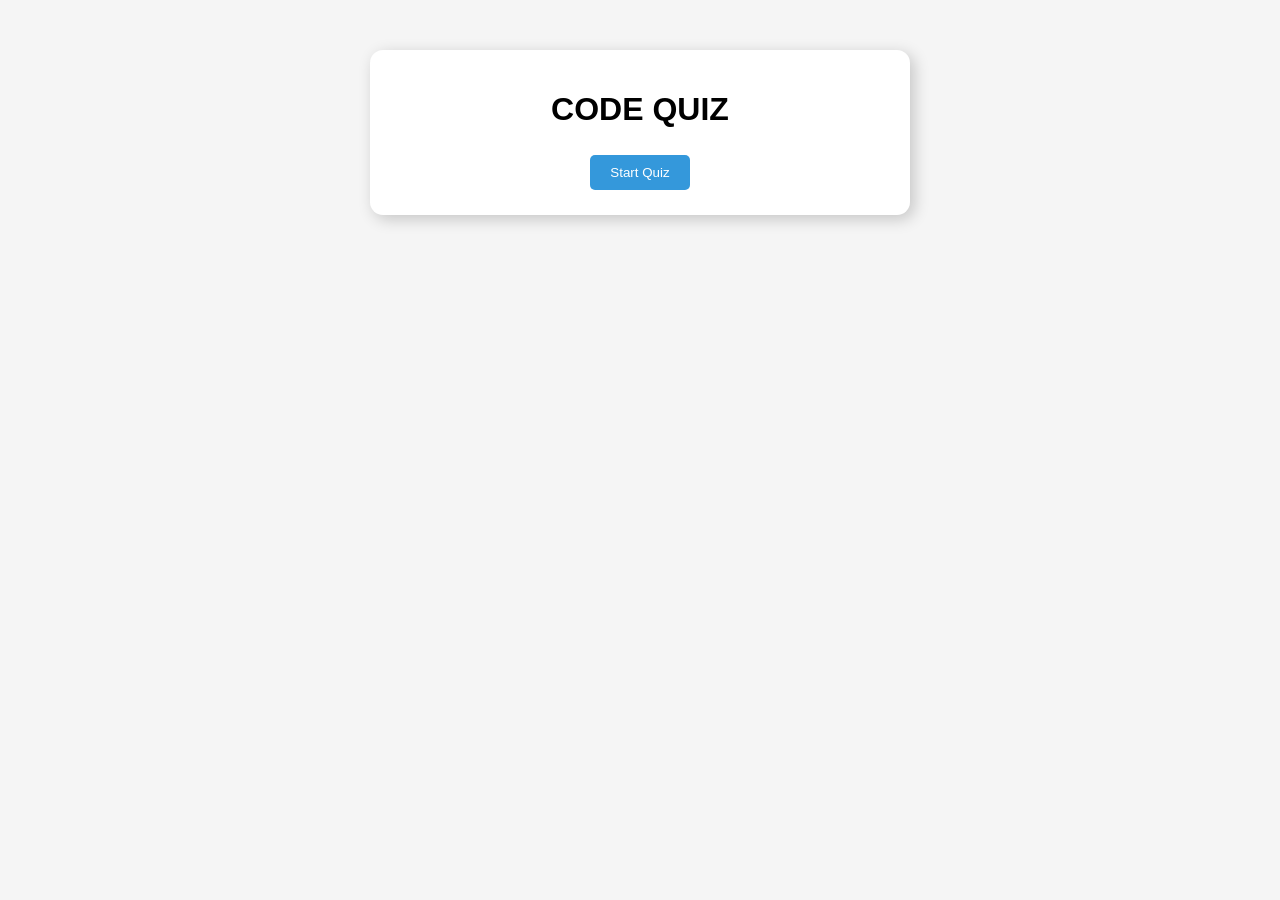
<file: index.html>
<!DOCTYPE html>
<html lang="en">
<head>
  <meta charset="UTF-8">
  <meta name="viewport" content="width=device-width, initial-scale=1.0">
  <title>CODE QUIZ</title>
    <link rel="stylesheet" href="style.css">
</head>
<body>
  <div class="container">
    <h1>CODE QUIZ</h1>
    <button id="start-btn">Start Quiz</button>

    <div id="quiz-container" style="display:none;">
      <p id="question"></p>
      <div id="options-container">
        <button class="option-btn">Option 1</button>
        <button class="option-btn">Option 2</button>
        <button class="option-btn">Option 3</button>
        <button class="option-btn">Option 4</button>
      </div>
      <button id="next-btn" style="display:none;">Next</button>
    </div>
  </div>

  <script src="script.js"></script>
</body>
</html>
</file>
<file: style.css>
body {
  font-family: Arial, sans-serif;
  text-align: center;
  background-color: whitesmoke;
}

.container {
  max-width: 500px;
  margin: 50px auto;
  background: white;
  padding: 20px;
  border-radius: 13px;
  box-shadow: 4px 4px 16px rgba(0,0,0,0.2);
}

button {
  padding: 10px 20px;
  margin: 5px;
  border: none;
  border-radius: 5px;
  cursor: pointer;
}

#start-btn {
  background-color: #3498db;
  color: white;
}

#start-btn:hover {
  background-color: #2980b9;
}

.option-btn {
  background-color: blueviolet;
  color: white;
  display: block;
  width: 80%;
  border-radius: 28px;
  margin: 15px auto;
}

.option-btn:hover {
  background-color: lightblue;
}

.option-btn.option-btn:correct {
  background-color: green;
}

#next-btn {
  background-color: green;
  color: white;
}

#next-btn:hover {
  background-color: #d35400;
}
</file>
